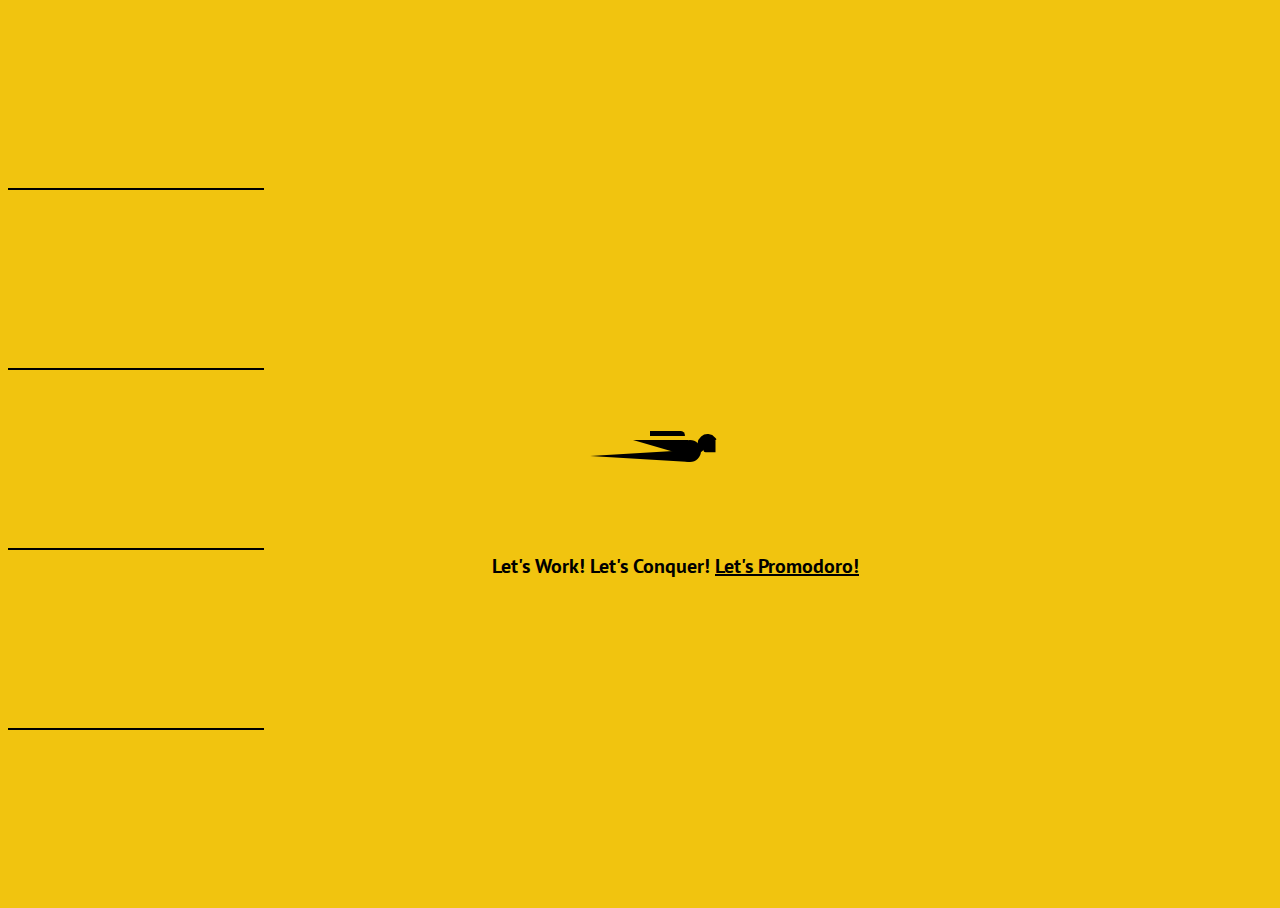
<file: index.html>
<!DOCTYPE html>
<html>
<head>
	<title>Redirect</title>
	<link rel="stylesheet" type="text/css" href="style1.css">
	<link rel="preconnect" href="https://fonts.gstatic.com"><link rel="preconnect" href="https://fonts.gstatic.com">
	<link href="https://fonts.googleapis.com/css2?family=PT+Sans&display=swap" rel="stylesheet">

</head>
<body>
	<div class="body">
		<span>
			<span></span>
			<span></span>
			<span></span>
			<span></span>
		</span>
		<div class="base">
			<span></span>
			<div class="face"></div>
		</div>
	</div>
	<div class="longfazers">
		<span></span>
		<span></span>
		<span></span>
		<span></span>
	</div>
	<h1>Let's Work! Let's Conquer!  <a target="self" href="home.html"><u>Let's Promodoro!</u></a></h1>

	
</body>
</html>
</file>
<file: style1.css>
body{
  background-color: #f1c40f;
  overflow: hidden;
}
h1{
  position: absolute;
  font-family: 'PT Sans', sans-serif;
  font-weight: 600;
  font-size: 20px;
  left: 40%;
  top:60%;
  margin-left: -20px;
}
a{
  color: #000;
  text-decoration: none;
}
a:hover{
  text-decoration: underline;
}
.body{
  position: absolute;
  top: 50%;
  margin-left: -50px;
  left: 50%;
  animation: speederr 1s linear infinite;
}
.body > span {
  height: 5px;
  width: 35px;
  background: #000;
  position: absolute;
  top: -19px;
  left: 60px;
  border-radius: 2px 10px 1px 0 ;

}
.base span {
  position: absolute;
  width: 0;  
  height: 0;
  border-top: 6px solid transparent;
  border-right: 100px solid #000;
  border-bottom: 6px solid transparent;
}
.base span:before{
  content: '';
  height: 22px;
  width: 22px;
  border-radius: 50%;
  background: #000;
  position: absolute;
  right: -111px;
  top: -16px;
}
.base span:after{
  content: '';
  position: absolute;
  width: 0;
  height: 0;
  border-top: 0 solid transparent;
  border-right: 55px solid #000;
  border-bottom: 16px solid transparent;
  top: -16px;
  right: -98px;
}
.face{
    position: absolute;
    height: 12px;
    width: 20px;
    background: #000;
    border-radius: 20px 20px 0 0;
    transform: rotate(-40deg);
    right: -125px;
    top: -15px;
}
.face:after{
  content: '';
  height: 12px;
  width: 12px;
  background: #000;
  right: 4px;
  top : 7px;
  position: absolute;
  transform: rotate(40deg);
  transform-origin: 50% 50%;
  border-radius: 0 0 0 2px;
}

.body > span > span:nth-child(1),
.body > span > span:nth-child(2),
.body > span > span:nth-child(3),
.body > span > span:nth-child(4){
  width: 30px;
  height: 1px;
  background: #000;
  position: absolute;
  animation: fazer1 0.5s linear infinite;
}

.body > span > span:nth-child(2){
  top:3px;
  animation: fazer2 0.8s linear infinite;
}
.body > span > span:nth-child(3){
  top:1px;
  animation: fazer3 0.8s linear infinite;
  animation-delay: -2s;
}
.body > span > span:nth-child(4){
  top:4px;
  animation: fazer4 3s linear infinite;
  animation-delay: -2s;
}

@keyframes fazer1{
  0%{
    left:0;
  }
  100%{
    left:-100px;
    opacity: 0;
  }
}
@keyframes fazer2{
  0%{
    left:0;
  }
  100%{
    left:-80px;
    opacity: 0;
  }
}
@keyframes fazer3{
  0%{
    left:0;
  }
  100%{
    left:-50px;
    opacity: 0;
  }
}
@keyframes fazer4{
  0%{
    left:0;
  }
  100%{
    left:-150px;
    opacity: 0;
  }
}

@keyframes speederr{
  0%{
    transform: translate(2px, 1px) rotate(0deg);
  }10%{
    transform: translate(-1px, -3px) rotate(-1deg);
  }20%{
    transform: translate(-2px, 0px) rotate(1deg);
  }30%{
    transform: translate(1px, 2px) rotate(0deg);
  }40%{
    transform: translate(1px, -1px) rotate(1deg);
  }50%{
    transform: translate(-1px, 3px) rotate(-1deg);
  }60%{
    transform: translate(-1px, 1px) rotate(0deg);
  }70%{
    transform: translate(3px, 1px) rotate(-1deg);
  }80%{
    transform: translate(-2px, -1px) rotate(1deg);
  }90%{
    transform: translate(2px, 1px) rotate(0deg);
  }100%{
    transform: translate(1px, -2px) rotate(-1deg);
  }
}
.longfazers{
  position: absolute;
  width: 100%;
  height: 100%;
}
.longfazers span{
  position: absolute;
  height: 2px;
  width: 20%;
  background: #000;
}
.longfazers span:nth-child(1){
  top:20%;
  animation: longfrazer1 1.5s linear infinite;
  animation-delay: -10s;
}
.longfazers span:nth-child(2){
  top:40%;
  animation: longfrazer1 2.5s linear infinite;
  animation-delay: -1s;
}
.longfazers span:nth-child(3){
  top:60%;
  animation: longfrazer3 2.5s linear infinite;
}
.longfazers span:nth-child(4){
  top:80%;
  animation: longfrazer4 1.2s linear infinite;
  animation-delay: -6s;
}
@keyframes longfrazer1 {
  0%{
    left:200%;
  }
  100%{
    left:-200%;
    opacity: 0;
  }
}
@keyframes longfrazer2 {
  0%{
    left:200%;
  }
  100%{
    left:-200%;
    opacity: 0;
  }
}
@keyframes longfrazer3 {
  0%{
    left:200%;
  }
  100%{
    left:-100%;
    opacity: 0;
  }
}
@keyframes longfrazer4 {
  0%{
    left:200%;
  }
  100%{
    left:-100%;
    opacity: 0;
  }
}
</file>
